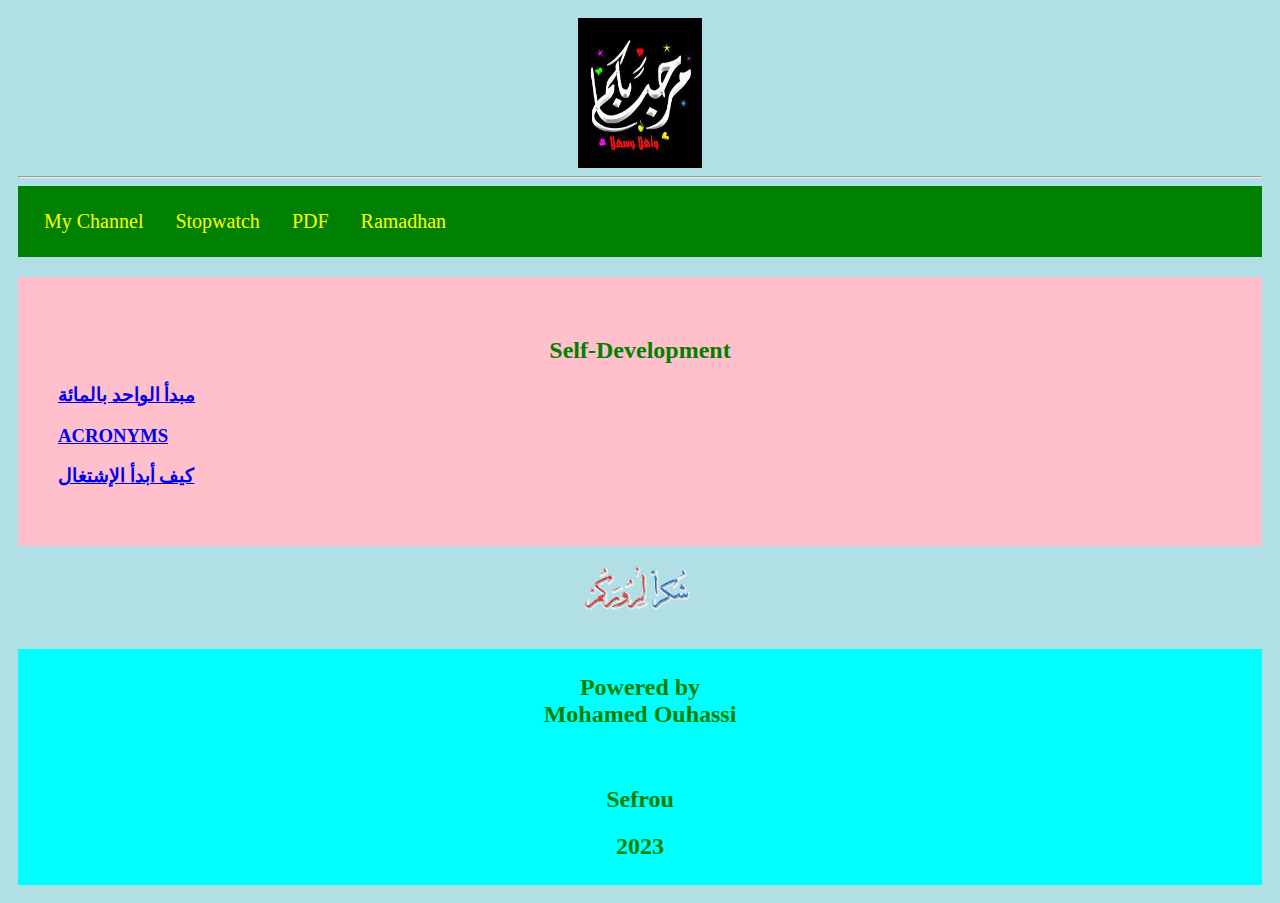
<file: index.html>
<!DOCTYPE html>
<html>

<head>
  <meta charset="UTF-8">
  <meta name="viewport" content="width=device-width, initial-scale=1.0">
  <title>Formation Continue💚</title>
  <link rel="stylesheet" href="CSS/styles.css">
  <link rel=”stylesheet” href=”https://maxcdn.bootstrapcdn.com/bootstrap/4.0.0/css/bootstrap.min.css”rel=”nofollow” integrity=”sha384-Gn5384xqQ1aoWXA+058RXPxPg6fy4IWvTNh0E263XmFcJlSAwiGgFAW/dAiS6JXm” crossorigin=”anonymous”>
 
   <img src="images/welcome.jpeg" class="center" width="1400px" height="150px">
	<hr>

</head>

<body>

<style>
  .center {
  display: block;
  margin-left: auto;
  margin-right: auto;
  width: 10%;
}

 .topnav {
    float:center;
	  color: black;
	  text-align: center;
	  padding: 10px 10px;
	  text-decoration: none;
	  font-size: 20px;
 }
</style>



  <div class="topnav">
    <a href="https://www.youtube.com/@MohamedOuttilmirath13655">My Channel</a>
    <a href="https://tilmirath24.github.io/time/">Stopwatch</a>
    <a href="pdf.html">PDF</a>
    <a href="ramadhan.html">Ramadhan</a>
   
   

  </div>

 
      <div class="card">
        <h2>Self-Development</h2>
        <h3><a href="https://www.youtube.com/watch?v=lf-zZs2YHPU&list=PL_Z_GZa9ZDkc43Z0hUniTSgYcFvr6sCNJ&index=1">مبدأ الواحد بالمائة</a></h3>
        <h3><a href="https://www.youtube.com/watch?v=HsodP-3C-Ew&list=PL_Z_GZa9ZDkc43Z0hUniTSgYcFvr6sCNJ&index=2">ACRONYMS</a></h3>
        <h3><a href="https://www.youtube.com/watch?v=_NifCogTv0E&list=PL_Z_GZa9ZDkc43Z0hUniTSgYcFvr6sCNJ&index=3">كيف أبدأ الإشتغال</a></h3>
      </div>
      <img src="images/شكرا.gif" class="center" width="80%">
    

 

<div class="footer">
  <h2>Powered by<br> <strong> Mohamed Ouhassi</strong></h2>
    <br>
    <a href="https://en.wikipedia.org/wiki/Sefrou"></a> 
        <h2>Sefrou </h2>
    <h2>2023</h2>
   </div>
</body>

</html>
</file>
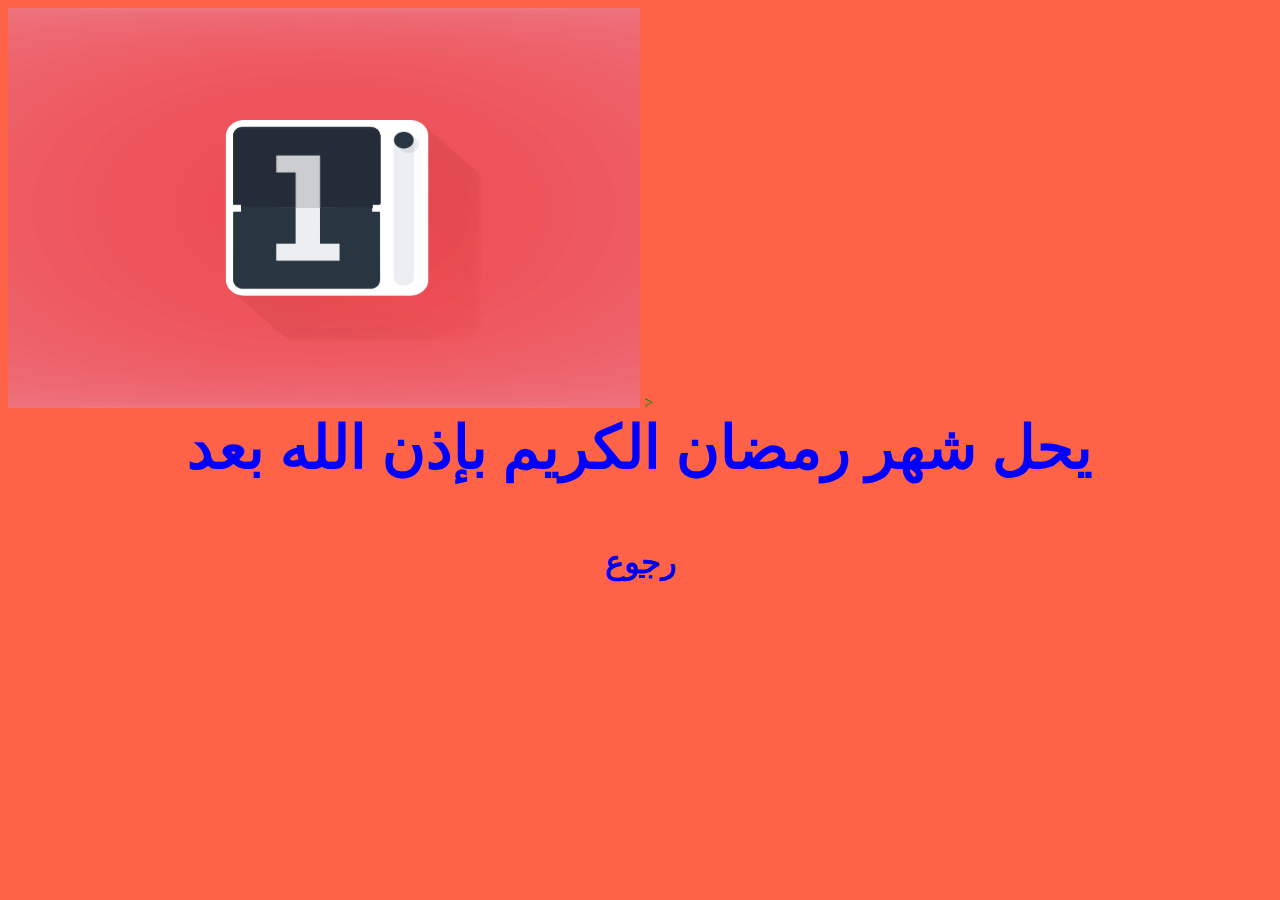
<file: ramadhan.html>
<!DOCTYPE html>
<html>
<head>
<meta name="viewport" content="width=device-width, initial-scale=1.0">
<img src="images/counter.gif" />
<title>شهر رمضان الأبرك</title>
>
<p style="color:blue;"><strong>يحل شهر رمضان الكريم بإذن الله بعد</strong> </p>

<style>
p {
  text-align: center;
  font-size: 60px;
  margin-top: 0px;
}
img {

  width: 50%;
  height: 400px;
}
</style>

</head>
<body style="background-color:tomato;color:green;">

<h1 style="color:green;text-align:center;"Count-Down</h1>
<p id="demo"></p>


<script>
// Set the date we're counting down to
var countDownDate = new Date("Mon Mar 11,2024 00:00:00").getTime();

// Update the count down every 1 second
var x = setInterval(function() {

  // Get today's date and time
  var now = new Date().getTime();

  // Find the distance between now and the count down date
  var distance = countDownDate - now;

  // Time calculations for days, hours, minutes and seconds
  var days = Math.floor(distance / (1000 * 60 * 60 * 24));
  var hours = Math.floor((distance % (1000 * 60 * 60 * 24)) / (1000 * 60 * 60));
  var minutes = Math.floor((distance % (1000 * 60 * 60)) / (1000 * 60));
  var seconds = Math.floor((distance % (1000 * 60)) / 1000);

  // Output the result in an element with id="demo"
  document.getElementById("demo").innerHTML = days + "d " + hours + "h "
  + minutes + "m " + seconds + "s ";

  // If the count down is over, write some text
  if (distance < 0) {
    clearInterval(x);
    document.getElementById("demo").innerHTML = "EXPIRED";
  }
}, 1000);

</script>

<a href="index.html" class="button">رجوع</a>
</body>
</html>
</file>
<file: CSS/styles.css>
* {
    box-sizing: border-box;
  }
  
  body {
    font-family:Times Roman;
    padding: 10px;
    background:powderblue;
  }

  .class {
    align-items: center;
    align-content: center;
  }
  img{
    width: 800px;
  }
  
  .button {
    background-color: pink;
    border: none;
    color: green;
    padding: 20px 34px;
    text-align: center;
    text-decoration: none;
    display: inline-block;
    font-size: 20px;
    margin: 4px 2px;
    cursor:alias;
  }
  
  /* Header/Blog Title */
  .header {
    padding: 30px;
    text-align: center;
    background: #ff1493;
  }
  h1 {
    text-align: center;
  }
  h2 {
    text-align: center;
    color: green;
  }
  h3 {
    text-color:green;
  }
  .header h1 {
    font-size: 50px;
    text-align: center;
  }
  
  /* Style the top navigation bar */
  .topnav {
    overflow: hidden;
    background-color: green;
  }
  
  /* Style the topnav links */
  .topnav a {
    float: left;
    display: block;
    color:yellow;
    text-align: left;
    padding: 14px 16px;
    text-decoration: none;
  }
  
  /* Change color on hover */
  .topnav a:hover {
    background-color: #ddd;
    color: tomato;
  }
  
  /* Create two unequal columns that floats next to each other */
  /* Left column */
  .leftcolumn {
    float: left;
    width: 75%;
  }
  
  /* Right column */
  .rightcolumn {
    float: left;
    width: 25%;
    background-color: green;
    padding-left: 20px;
  }
  
  /* Fake image */
  .fakeimg {
    background-color: white;
    width: 50%;
    padding: 20px;
  }
  
  /* Add a card effect for articles */
  .card {
    background-color: pink;
    padding: 40px;
    margin-top: 20px;
  }
  
  /* Clear floats after the columns */
  .row:after {
    content: "";
    display: table;
    clear: both;
  }
  
  /* Footer */
  .footer {
    padding: 5px;
    text-align: center;
    background: #00ffff;
    margin-top: 10px;
  }
  
  /* Responsive layout - when the screen is less than 800px wide, make the two columns stack on top of each other instead of next to each other */
  @media screen and (max-width: 800px) {
    .leftcolumn, .rightcolumn {
      width: 100%;
      padding: 0;
    }
  }
  
  /* Responsive layout - when the screen is less than 400px wide, make the navigation links stack on top of each other instead of next to each other */
  @media screen and (max-width: 400px) {
    .topnav a {
      float: none;
      width: 100%;
    }
  }
</file>
